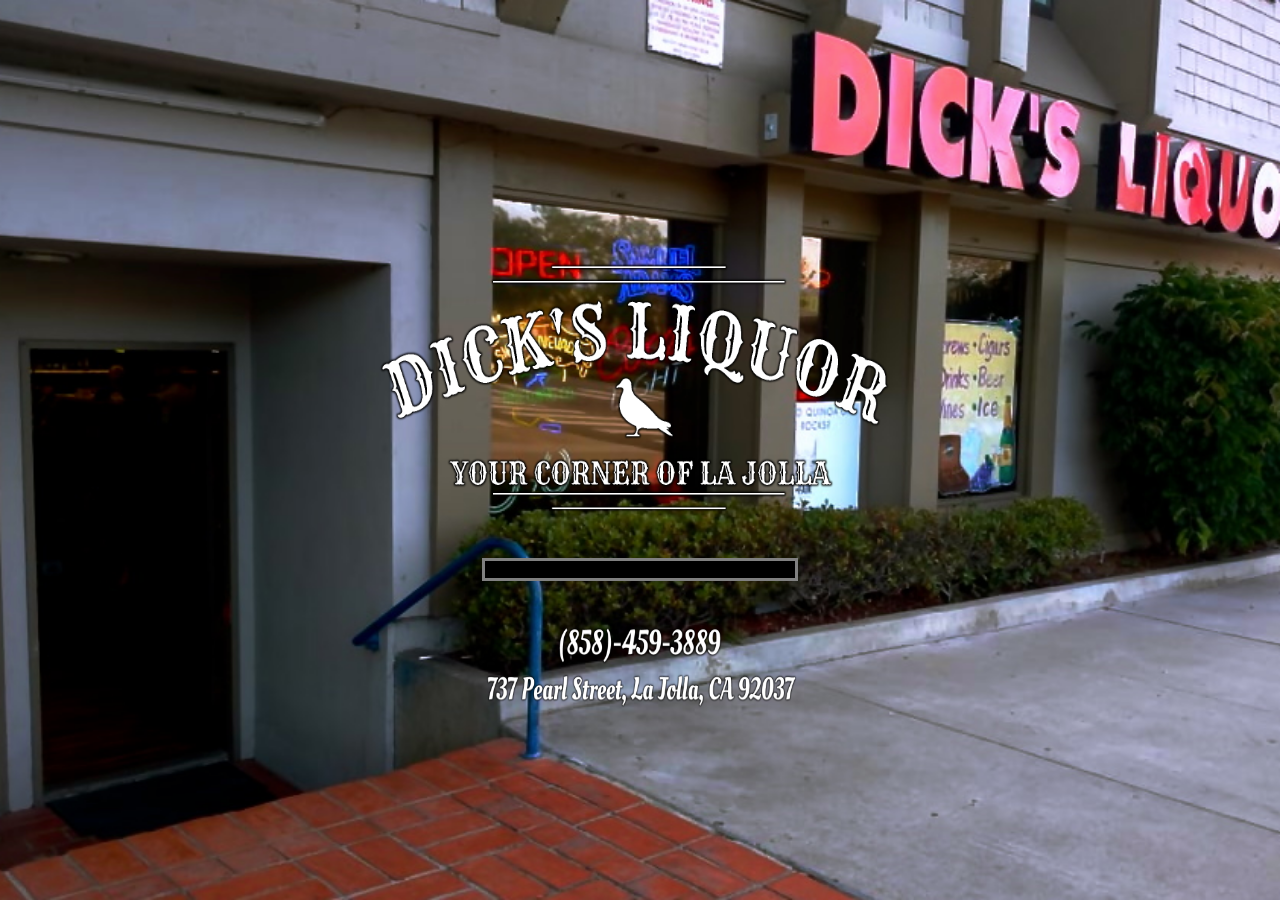
<file: index.html>
<html>
<head>
    <title>Dick's Liquor</title>

    <!-- Google Fonts -->
    <!-- Rye -->
    <link href="https://fonts.googleapis.com/css?family=Rye" rel="stylesheet">

    <!-- Oleo Script -->
    <link href="https://fonts.googleapis.com/css?family=Oleo+Script" rel="stylesheet">

    <!-- jQuery -->
    <script
        src="https://code.jquery.com/jquery-3.2.1.min.js"
        integrity="sha256-hwg4gsxgFZhOsEEamdOYGBf13FyQuiTwlAQgxVSNgt4="
        crossorigin="anonymous">
    </script>

    <!-- Bootstrap -->
    <script src="https://cdnjs.cloudflare.com/ajax/libs/popper.js/1.11.0/umd/popper.min.js" integrity="sha384-b/U6ypiBEHpOf/4+1nzFpr53nxSS+GLCkfwBdFNTxtclqqenISfwAzpKaMNFNmj4" crossorigin="anonymous"></script>
    <link rel="stylesheet" href="https://maxcdn.bootstrapcdn.com/bootstrap/4.0.0-beta/css/bootstrap.min.css" integrity="sha384-/Y6pD6FV/Vv2HJnA6t+vslU6fwYXjCFtcEpHbNJ0lyAFsXTsjBbfaDjzALeQsN6M" crossorigin="anonymous">
    <script src="https://maxcdn.bootstrapcdn.com/bootstrap/4.0.0-beta/js/bootstrap.min.js" integrity="sha384-h0AbiXch4ZDo7tp9hKZ4TsHbi047NrKGLO3SEJAg45jXxnGIfYzk4Si90RDIqNm1" crossorigin="anonymous"></script>

    <!-- Local CSS -->
    <link rel="stylesheet" href="./index/index.css">


    <!-- Local JavaScript -->
    <script type="text/javascript" src="./index/index.js"></script>
</head>

<body>
    <div class="main-container">
        <div class="inner-container">
            <div>
                <img id="logo" src="./assets/logo.png" alt="">
            </div>
            <div class="age-button">
                <button type="button" class="btn btn-primary btn-lg btn-block main-button" onclick="location.href='./main_page/index.html'">
                    I Am Over 21
                </button>
            </div>
            <div class="info-section">
                <img id="info-img" src="./assets/phone-street.png" alt="">
            </div>
        </div>
    </div>
</body>
</html>
</file>
<file: index/index.css>
.main-container {
    width: 50%;
    height: 30%;
    margin: 18.5% auto 5% auto;
    text-align: center;
    color: white;
}

.inner-container {
    margin: 10% auto 0 auto;
    padding-bottom: 2%;
}

.logo-text {
    font-family: "Rye";
    margin-bottom: 5%;
}

#logo {
    width: 100%;
    height: 120%;
    margin-bottom: 1%;
}

.main-button {
    border: 3px solid grey;
    background-color: black;
    width: 50%;
    margin: 0 auto 3% auto;
}

.main-button-hover {
    background-color: white;
    color: black;
    border-color: red;
}


body {
    background-color: #000000;
    width: auto;
    height: auto;
    background-image: url("../assets/storefront.png");
    background-size: cover;
    background-position: center center;
    background-repeat: no-repeat;
}

.info-section {
    font-family: 'Oleo Script', sans-serif;
}

#info-img {
    width: 50%;
    height: 50%;
}

h1 {
    font-size: 5em;
}

h2 {
    font-size: 2em;
}

h3 {
    font-size: 2em;
}
</file>
